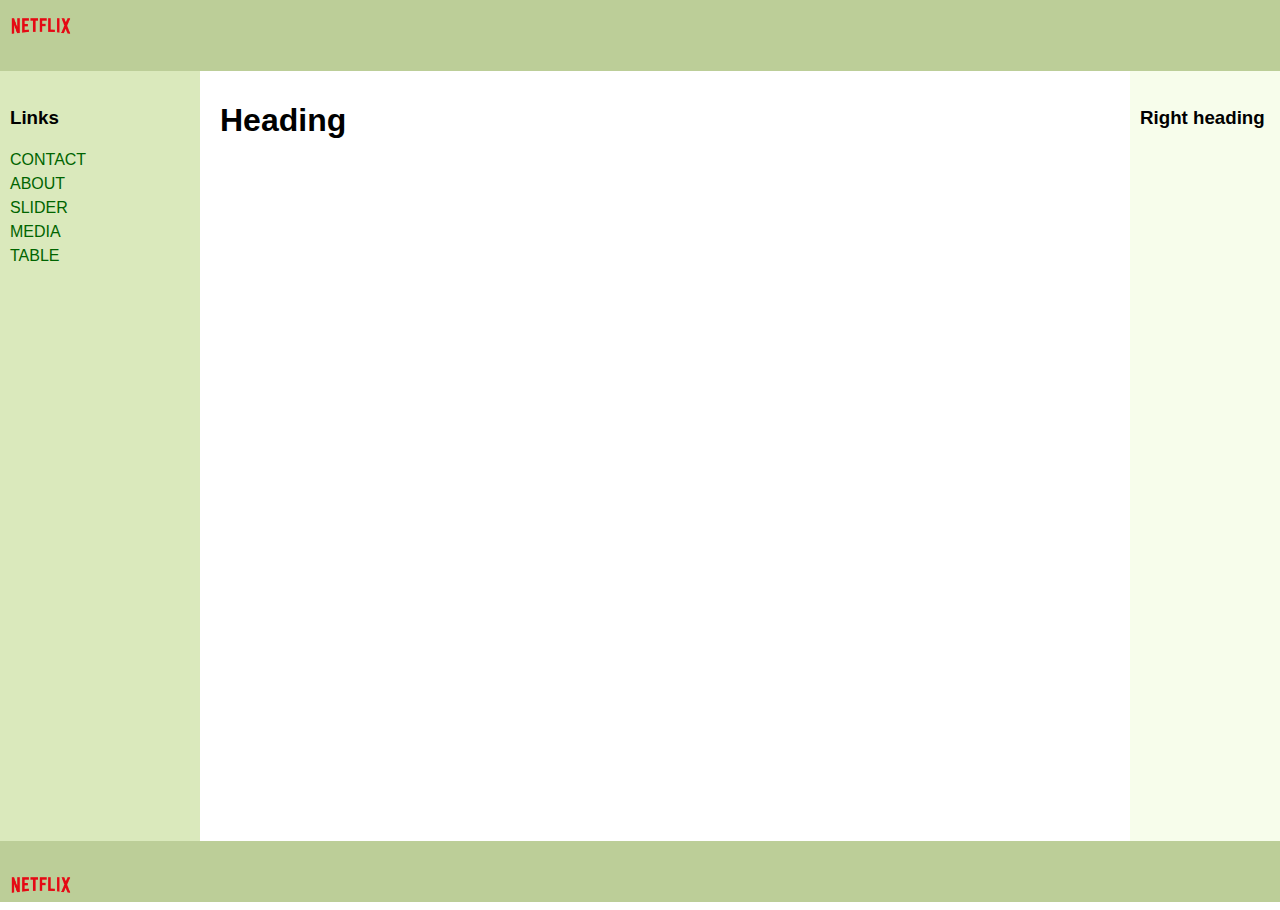
<file: test_website/index.html>
<!DOCTYPE html>
<html>
<head>
   <meta http-equiv="Content-Type" content="text/html; charset=UTF-8">
   <title>3 Column Layout</title>
   <link rel="stylesheet" href="assets/css/style.css">
</head>
<body>
<header class="header"><img src="public/images/netflix.png" alt="логотип" height="40px"></header>
<div class="container">
   <main class="center column">
       <article>
           <h1>Heading</h1>
           <p></p>
       </articlez>
   </main>
   <nav class="left column">
       <h3>Links</h3>
       <ul>
            <li><a href="contact.html" target = "_blank">CONTACT</a></li>
            <li><a href="about.html" target = "_blank">ABOUT</a></li>
            <li><a href="slider.html" target = "_blank">SLIDER</a></li>
            <li><a href="media.html" target = "_blank">MEDIA</a></li>
            <li><a href="table.html" target = "_blank">TABLE</a></li>

       </ul>
      
   </nav>
   <div class="right column">
       <h3>Right heading</h3>
       <p></p>
   </div>
   <div class="push"></div>
</div>
<div class="footer-wrapper">
   <footer class="footer"><p><img src="public/images/netflix.png" alt="логотип" height="40px"></p></footer>
</div>
</body>
</html>
</file>
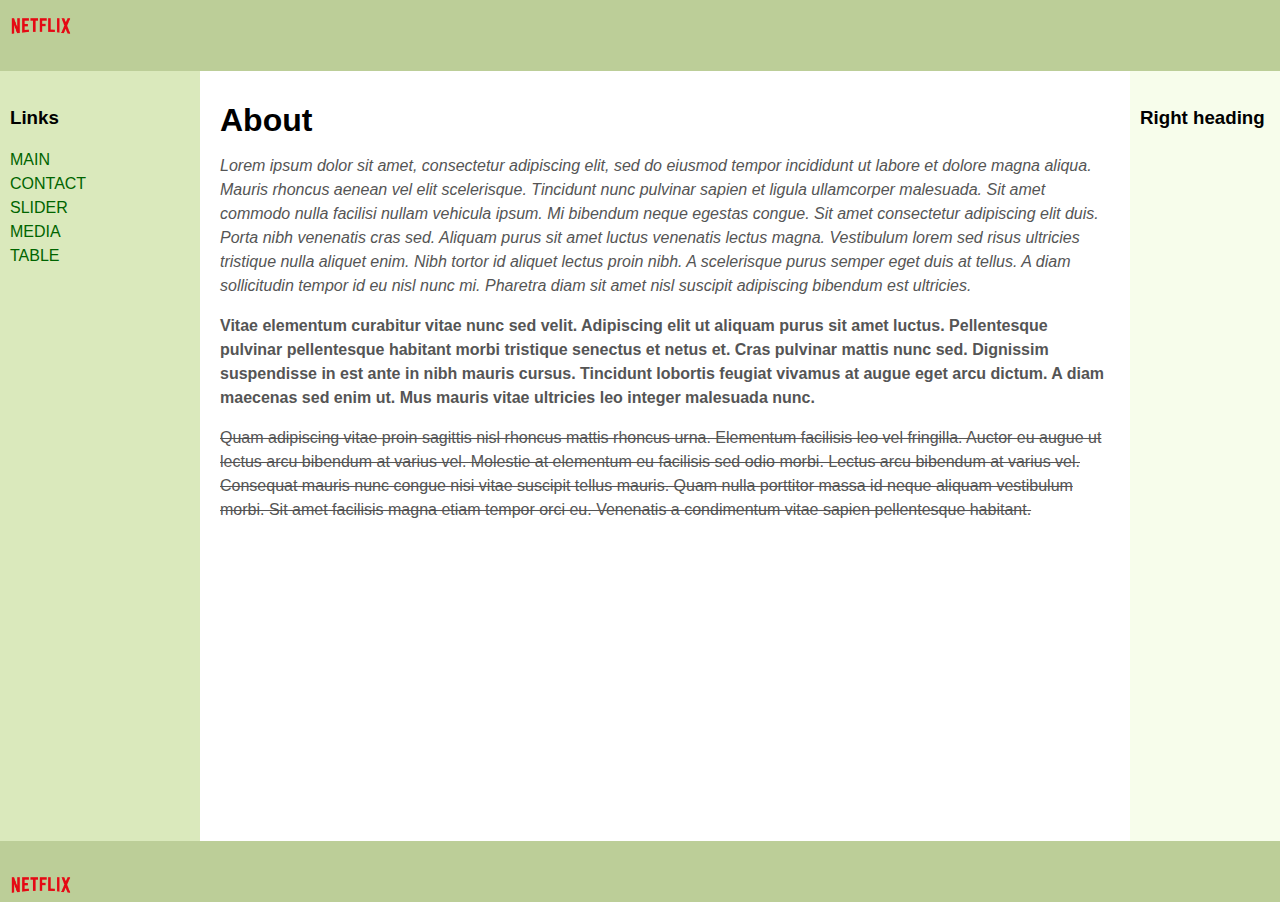
<file: test_website/about.html>
<!DOCTYPE html>
<html>
<head>
   <meta http-equiv="Content-Type" content="text/html; charset=UTF-8">
   <title>3 Column Layout</title>
   <link rel="stylesheet" href="assets/css/style.css">
</head>
<body>
<header class="header"><img src="public/images/netflix.png" alt="логотип" height="40px"></header>
<div class="container">
   <main class="center column">
       <article>
           <h1>About</h1>
           <p><I>Lorem ipsum dolor sit amet, consectetur adipiscing elit, sed do eiusmod tempor incididunt ut labore et dolore magna aliqua. Mauris rhoncus aenean vel elit scelerisque. Tincidunt nunc pulvinar sapien et ligula ullamcorper malesuada. Sit amet commodo nulla facilisi nullam vehicula ipsum. Mi bibendum neque egestas congue. Sit amet consectetur adipiscing elit duis. Porta nibh venenatis cras sed. Aliquam purus sit amet luctus venenatis lectus magna. Vestibulum lorem sed risus ultricies tristique nulla aliquet enim. Nibh tortor id aliquet lectus proin nibh. A scelerisque purus semper eget duis at tellus. A diam sollicitudin tempor id eu nisl nunc mi. Pharetra diam sit amet nisl suscipit adipiscing bibendum est ultricies.</I></p>
           <p><B>Vitae elementum curabitur vitae nunc sed velit. Adipiscing elit ut aliquam purus sit amet luctus. Pellentesque pulvinar pellentesque habitant morbi tristique senectus et netus et. Cras pulvinar mattis nunc sed. Dignissim suspendisse in est ante in nibh mauris cursus. Tincidunt lobortis feugiat vivamus at augue eget arcu dictum. A diam maecenas sed enim ut. Mus mauris vitae ultricies leo integer malesuada nunc. </B></p>
           <p><STRIKE>Quam adipiscing vitae proin sagittis nisl rhoncus mattis rhoncus urna. Elementum facilisis leo vel fringilla. Auctor eu augue ut lectus arcu bibendum at varius vel. Molestie at elementum eu facilisis sed odio morbi. Lectus arcu bibendum at varius vel. Consequat mauris nunc congue nisi vitae suscipit tellus mauris. Quam nulla porttitor massa id neque aliquam vestibulum morbi. Sit amet facilisis magna etiam tempor orci eu. Venenatis a condimentum vitae sapien pellentesque habitant.</STRIKE></p>
       </article>
   </main>
   <nav class="left column">
        <h3>Links</h3>
       <ul>
            <li><a href="index.html" target = "_blank">MAIN</a></li>
            <li><a href="contact.html" target = "_blank">CONTACT</a></li>
            <li><a href="slider.html" target = "_blank">SLIDER</a></li>
            <li><a href="media.html" target = "_blank">MEDIA</a></li>
            <li><a href="table.html" target = "_blank">TABLE</a></li>

       </ul>
   </nav>
   <div class="right column">
       <h3>Right heading</h3>
       <p></p>
   </div>
   <div class="push"></div>
</div>
<div class="footer-wrapper">
   <footer class="footer"><p><img src="public/images/netflix.png" alt="логотип" height="40px"></p></footer>
</div>
</body>
</html>
</file>
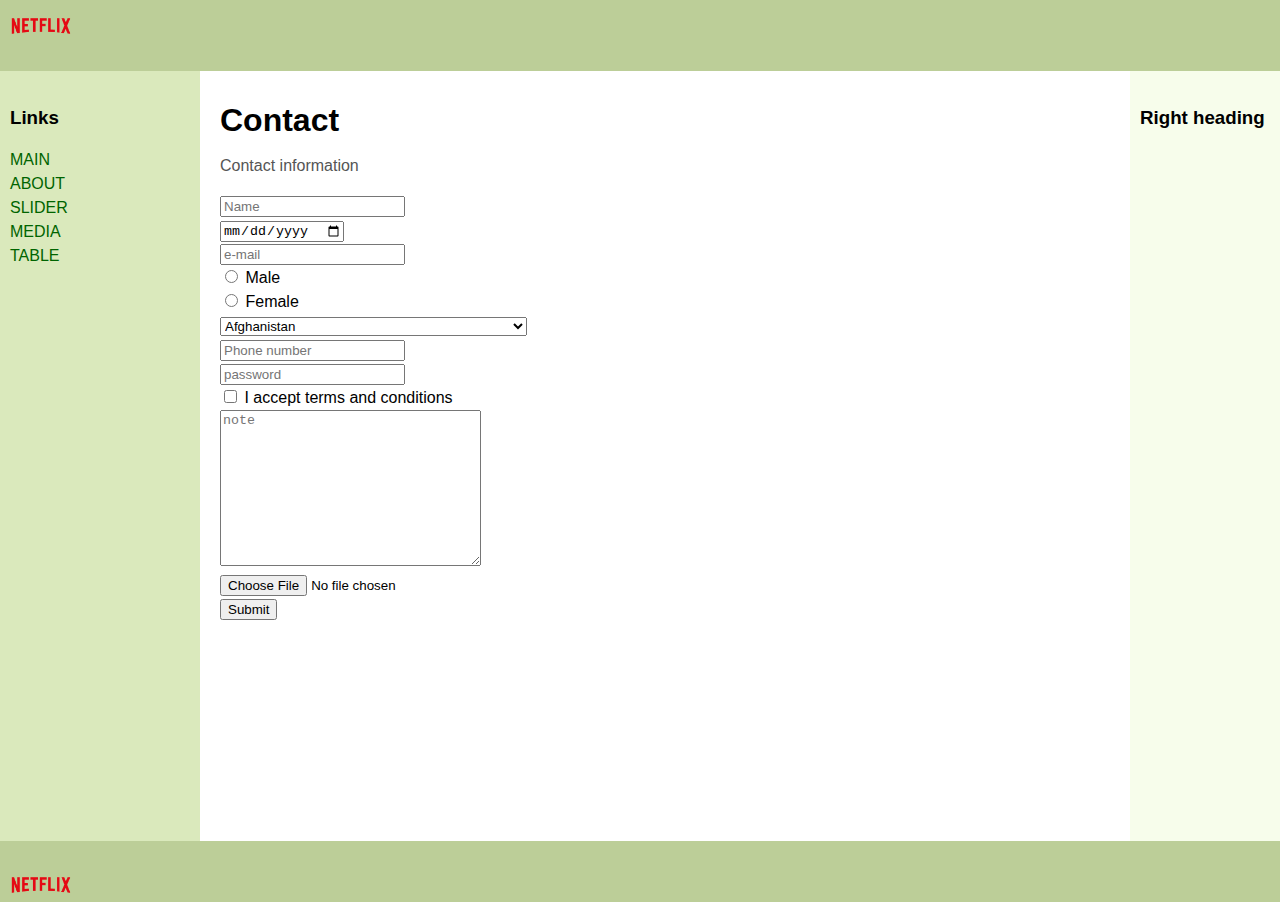
<file: test_website/contact.html>
<!DOCTYPE html>
<html>
<head>
   <meta http-equiv="Content-Type" content="text/html; charset=UTF-8">
   <title>3 Column Layout</title>
   <link rel="stylesheet" href="assets/css/style.css">
</head>
<body>
<header class="header"><img src="public/images/netflix.png" alt="логотип" height="40px"></header>
<div class="container">
   <main class="center column">
       <article>
           <h1>Contact</h1>
           <p>Contact information</p>
       </article>
       <form class="form" method="get">
           <input type="text" name="name" placeholder="Name"><br/>
           <input type="date" name="birthday" placeholder="Birthday"><br/>
           <input type="email" name="email" placeholder="e-mail"><br/>
           <input type="radio" id="Male" name="gender" value="Male">
           <label for="Male">Male</label><br>
           <input type="radio" id="Female" name="gender" value="Female">
           <label for="Female">Female</label><br>
           <select id="country" name="country">
               <option value="Afghanistan">Afghanistan</option>
               <option value="Åland Islands">Åland Islands</option>
               <option value="Albania">Albania</option>
               <option value="Algeria">Algeria</option>
               <option value="American Samoa">American Samoa</option>
               <option value="Andorra">Andorra</option>
               <option value="Angola">Angola</option>
               <option value="Anguilla">Anguilla</option>
               <option value="Antarctica">Antarctica</option>
               <option value="Antigua and Barbuda">Antigua and Barbuda</option>
               <option value="Argentina">Argentina</option>
               <option value="Armenia">Armenia</option>
               <option value="Aruba">Aruba</option>
               <option value="Australia">Australia</option>
               <option value="Austria">Austria</option>
               <option value="Azerbaijan">Azerbaijan</option>
               <option value="Bahamas">Bahamas</option>
               <option value="Bahrain">Bahrain</option>
               <option value="Bangladesh">Bangladesh</option>
               <option value="Barbados">Barbados</option>
               <option value="Belarus">Belarus</option>
               <option value="Belgium">Belgium</option>
               <option value="Belize">Belize</option>
               <option value="Benin">Benin</option>
               <option value="Bermuda">Bermuda</option>
               <option value="Bhutan">Bhutan</option>
               <option value="Bolivia">Bolivia</option>
               <option value="Bosnia and Herzegovina">Bosnia and Herzegovina</option>
               <option value="Botswana">Botswana</option>
               <option value="Bouvet Island">Bouvet Island</option>
               <option value="Brazil">Brazil</option>
               <option value="British Indian Ocean Territory">British Indian Ocean Territory</option>
               <option value="Brunei Darussalam">Brunei Darussalam</option>
               <option value="Bulgaria">Bulgaria</option>
               <option value="Burkina Faso">Burkina Faso</option>
               <option value="Burundi">Burundi</option>
               <option value="Cambodia">Cambodia</option>
               <option value="Cameroon">Cameroon</option>
               <option value="Canada">Canada</option>
               <option value="Cape Verde">Cape Verde</option>
               <option value="Cayman Islands">Cayman Islands</option>
               <option value="Central African Republic">Central African Republic</option>
               <option value="Chad">Chad</option>
               <option value="Chile">Chile</option>
               <option value="China">China</option>
               <option value="Christmas Island">Christmas Island</option>
               <option value="Cocos (Keeling) Islands">Cocos (Keeling) Islands</option>
               <option value="Colombia">Colombia</option>
               <option value="Comoros">Comoros</option>
               <option value="Congo">Congo</option>
               <option value="Congo, The Democratic Republic of The">Congo, The Democratic Republic of The</option>
               <option value="Cook Islands">Cook Islands</option>
               <option value="Costa Rica">Costa Rica</option>
               <option value="Cote D'ivoire">Cote D'ivoire</option>
               <option value="Croatia">Croatia</option>
               <option value="Cuba">Cuba</option>
               <option value="Cyprus">Cyprus</option>
               <option value="Czech Republic">Czech Republic</option>
               <option value="Denmark">Denmark</option>
               <option value="Djibouti">Djibouti</option>
               <option value="Dominica">Dominica</option>
               <option value="Dominican Republic">Dominican Republic</option>
               <option value="Ecuador">Ecuador</option>
               <option value="Egypt">Egypt</option>
               <option value="El Salvador">El Salvador</option>
               <option value="Equatorial Guinea">Equatorial Guinea</option>
               <option value="Eritrea">Eritrea</option>
               <option value="Estonia">Estonia</option>
               <option value="Ethiopia">Ethiopia</option>
               <option value="Falkland Islands (Malvinas)">Falkland Islands (Malvinas)</option>
               <option value="Faroe Islands">Faroe Islands</option>
               <option value="Fiji">Fiji</option>
               <option value="Finland">Finland</option>
               <option value="France">France</option>
               <option value="French Guiana">French Guiana</option>
               <option value="French Polynesia">French Polynesia</option>
               <option value="French Southern Territories">French Southern Territories</option>
               <option value="Gabon">Gabon</option>
               <option value="Gambia">Gambia</option>
               <option value="Georgia">Georgia</option>
               <option value="Germany">Germany</option>
               <option value="Ghana">Ghana</option>
               <option value="Gibraltar">Gibraltar</option>
               <option value="Greece">Greece</option>
               <option value="Greenland">Greenland</option>
               <option value="Grenada">Grenada</option>
               <option value="Guadeloupe">Guadeloupe</option>
               <option value="Guam">Guam</option>
               <option value="Guatemala">Guatemala</option>
               <option value="Guernsey">Guernsey</option>
               <option value="Guinea">Guinea</option>
               <option value="Guinea-bissau">Guinea-bissau</option>
               <option value="Guyana">Guyana</option>
               <option value="Haiti">Haiti</option>
               <option value="Heard Island and Mcdonald Islands">Heard Island and Mcdonald Islands</option>
               <option value="Holy See (Vatican City State)">Holy See (Vatican City State)</option>
               <option value="Honduras">Honduras</option>
               <option value="Hong Kong">Hong Kong</option>
               <option value="Hungary">Hungary</option>
               <option value="Iceland">Iceland</option>
               <option value="India">India</option>
               <option value="Indonesia">Indonesia</option>
               <option value="Iran, Islamic Republic of">Iran, Islamic Republic of</option>
               <option value="Iraq">Iraq</option>
               <option value="Ireland">Ireland</option>
               <option value="Isle of Man">Isle of Man</option>
               <option value="Israel">Israel</option>
               <option value="Italy">Italy</option>
               <option value="Jamaica">Jamaica</option>
               <option value="Japan">Japan</option>
               <option value="Jersey">Jersey</option>
               <option value="Jordan">Jordan</option>
               <option value="Kazakhstan">Kazakhstan</option>
               <option value="Morocco">Morocco</option>
               <option value="Mozambique">Mozambique</option>
               <option value="Myanmar">Myanmar</option>
               <option value="Namibia">Namibia</option>
               <option value="Nauru">Nauru</option>
               <option value="Nepal">Nepal</option>
               <option value="Netherlands">Netherlands</option>
               <option value="Netherlands Antilles">Netherlands Antilles</option>
               <option value="New Caledonia">New Caledonia</option>
               <option value="New Zealand">New Zealand</option>
               <option value="Nicaragua">Nicaragua</option>
               <option value="Niger">Niger</option>
               <option value="Nigeria">Nigeria</option>
               <option value="Niue">Niue</option>
               <option value="Norfolk Island">Norfolk Island</option>
               <option value="Northern Mariana Islands">Northern Mariana Islands</option>
               <option value="Norway">Norway</option>
               <option value="Oman">Oman</option>
               <option value="Pakistan">Pakistan</option>
               <option value="Palau">Palau</option>
               <option value="Palestinian Territory, Occupied">Palestinian Territory, Occupied</option>
               <option value="Panama">Panama</option>
               <option value="Papua New Guinea">Papua New Guinea</option>
               <option value="Paraguay">Paraguay</option>
               <option value="Peru">Peru</option>
               <option value="Philippines">Philippines</option>
               <option value="Pitcairn">Pitcairn</option>
               <option value="Poland">Poland</option>
               <option value="Portugal">Portugal</option>
               <option value="Puerto Rico">Puerto Rico</option>
               <option value="Qatar">Qatar</option>
               <option value="Reunion">Reunion</option>
               <option value="Romania">Romania</option>
               <option value="Russian Federation">Russian Federation</option>
               <option value="Rwanda">Rwanda</option>
               <option value="Saint Helena">Saint Helena</option>
               <option value="Saint Kitts and Nevis">Saint Kitts and Nevis</option>
               <option value="Saint Lucia">Saint Lucia</option>
               <option value="Saint Pierre and Miquelon">Saint Pierre and Miquelon</option>
               <option value="Saint Vincent and The Grenadines">Saint Vincent and The Grenadines</option>
               <option value="Samoa">Samoa</option>
               <option value="San Marino">San Marino</option>
               <option value="Sao Tome and Principe">Sao Tome and Principe</option>
               <option value="Saudi Arabia">Saudi Arabia</option>
               <option value="Senegal">Senegal</option>
               <option value="Serbia">Serbia</option>
               <option value="Seychelles">Seychelles</option>
               <option value="Sierra Leone">Sierra Leone</option>
               <option value="Singapore">Singapore</option>
               <option value="Slovakia">Slovakia</option>
               <option value="Slovenia">Slovenia</option>
               <option value="Solomon Islands">Solomon Islands</option>
               <option value="Somalia">Somalia</option>
               <option value="South Africa">South Africa</option>
               <option value="South Georgia and The South Sandwich Islands">South Georgia and The South Sandwich Islands</option>
               <option value="Spain">Spain</option>
               <option value="Sri Lanka">Sri Lanka</option>
               <option value="Sudan">Sudan</option>
               <option value="Suriname">Suriname</option>
               <option value="Svalbard and Jan Mayen">Svalbard and Jan Mayen</option>
               <option value="Swaziland">Swaziland</option>
               <option value="Sweden">Sweden</option>
               <option value="Switzerland">Switzerland</option>
               <option value="Syrian Arab Republic">Syrian Arab Republic</option>
               <option value="Taiwan">Taiwan</option>
               <option value="Tajikistan">Tajikistan</option>
               <option value="Tanzania, United Republic of">Tanzania, United Republic of</option>
               <option value="Thailand">Thailand</option>
               <option value="Timor-leste">Timor-leste</option>
               <option value="Togo">Togo</option>
               <option value="Tokelau">Tokelau</option>
               <option value="Tonga">Tonga</option>
               <option value="Trinidad and Tobago">Trinidad and Tobago</option>
               <option value="Tunisia">Tunisia</option>
               <option value="Turkey">Turkey</option>
               <option value="Turkmenistan">Turkmenistan</option>
               <option value="Turks and Caicos Islands">Turks and Caicos Islands</option>
               <option value="Tuvalu">Tuvalu</option>
               <option value="Uganda">Uganda</option>
               <option value="Ukraine">Ukraine</option>
               <option value="United Arab Emirates">United Arab Emirates</option>
               <option value="United Kingdom">United Kingdom</option>
               <option value="United States">United States</option>
               <option value="United States Minor Outlying Islands">United States Minor Outlying Islands</option>
               <option value="Uruguay">Uruguay</option>
               <option value="Uzbekistan">Uzbekistan</option>
               <option value="Vanuatu">Vanuatu</option>
               <option value="Venezuela">Venezuela</option>
               <option value="Viet Nam">Viet Nam</option>
               <option value="Virgin Islands, British">Virgin Islands, British</option>
               <option value="Virgin Islands, U.S.">Virgin Islands, U.S.</option>
               <option value="Wallis and Futuna">Wallis and Futuna</option>
               <option value="Western Sahara">Western Sahara</option>
               <option value="Yemen">Yemen</option>
               <option value="Zambia">Zambia</option>
               <option value="Zimbabwe">Zimbabwe</option>
           </select><br/>
           <input type="tel" id="phone" name="phone" placeholder="Phone number"><br/>
           <input type="password" placeholder="password" name="pass"><br/>
           <input type="checkbox" name="accept" value="Accept">
           <label for="accept">I accept terms and conditions</label><br/>
           <textarea name="notes" placeholder="note" cols="30" rows="10"></textarea><br/>
           <input name="myFile" type="file"><br/>
           <input type="submit" value="Submit">
       </form>
   </main>
   <nav class="left column">
      <h3>Links</h3>
       <ul>
            <li><a href="index.html" target = "_blank">MAIN</a></li>
            <li><a href="about.html" target = "_blank">ABOUT</a></li>
            <li><a href="slider.html" target = "_blank">SLIDER</a></li>
            <li><a href="media.html" target = "_blank">MEDIA</a></li>
            <li><a href="table.html" target = "_blank">TABLE</a></li>

       </ul>
   </nav>
   <div class="right column">
       <h3>Right heading</h3>
       <p></p>
   </div>
   <div class="push"></div>
</div>
<div class="footer-wrapper">
   <footer class="footer"><p><img src="public/images/netflix.png" alt="логотип" height="40px"></p></footer>
</div>
</body>
</html>
</file>
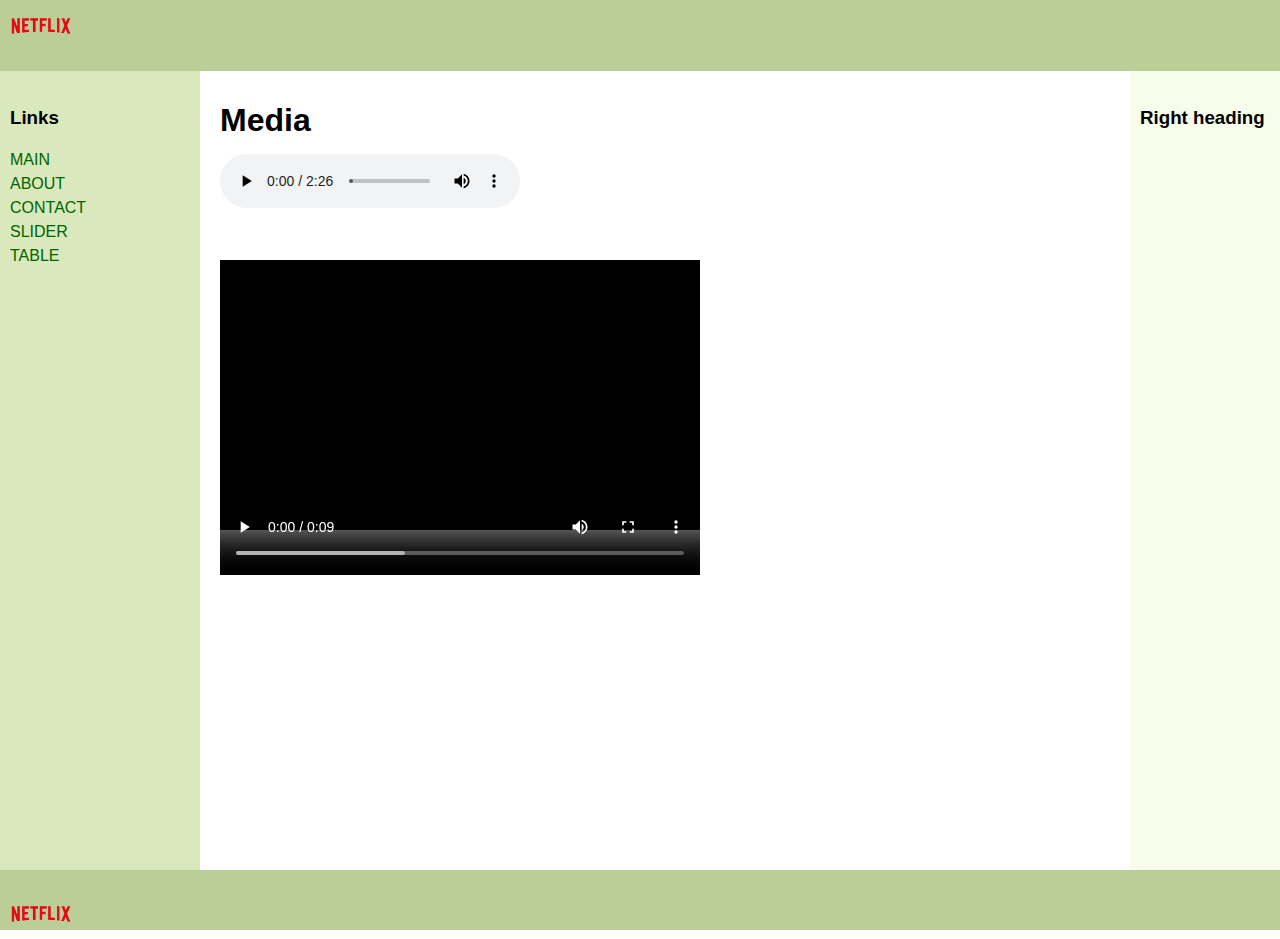
<file: test_website/media.html>
<!DOCTYPE html>
<html>
<head>
   <meta http-equiv="Content-Type" content="text/html; charset=UTF-8">
   <title>3 Column Layout</title>
   <link rel="stylesheet" href="assets/css/style.css">
</head>
<body>
<header class="header"><img src="public/images/netflix.png" alt="логотип" height="40px"></header>
<div class="container">
   <main class="center column">
       <article>
           <h1>Media</h1>
           <div>
          <audio controls src="public/audio/sound.mp3">
        </audio>
       </div>
        <div class="video">
           <video width="480" height="360" controls>
                <source src="public/videos/video1.mp4" type="video/mp4"> 
            </video>

            <iframe width="560" height="315" src="https://www.youtube.com/embed/q1vN28g7OhI" title="YouTube video player" frameborder="0" allow="accelerometer; autoplay; clipboard-write; encrypted-media; gyroscope; picture-in-picture" allowfullscreen></iframe>

       </article>
   </main>
   <nav class="left column">
       <h3>Links</h3>
       <ul>
            <li><a href="index.html" target = "_blank">MAIN</a></li>
            <li><a href="about.html" target = "_blank">ABOUT</a></li>
            <li><a href="contact.html" target = "_blank">CONTACT</a></li>
            <li><a href="slider.html" target = "_blank">SLIDER</a></li>
            <li><a href="table.html" target = "_blank">TABLE</a></li>

       </ul>
   </nav>
   <div class="right column">
       <h3>Right heading</h3>
       <p></p>
   </div>
   <div class="push"></div>
</div>
<div class="footer-wrapper">
   <footer class="footer"><p><img src="public/images/netflix.png" alt="логотип" height="40px"></p></footer>
</div>
</body>
</html>
</file>
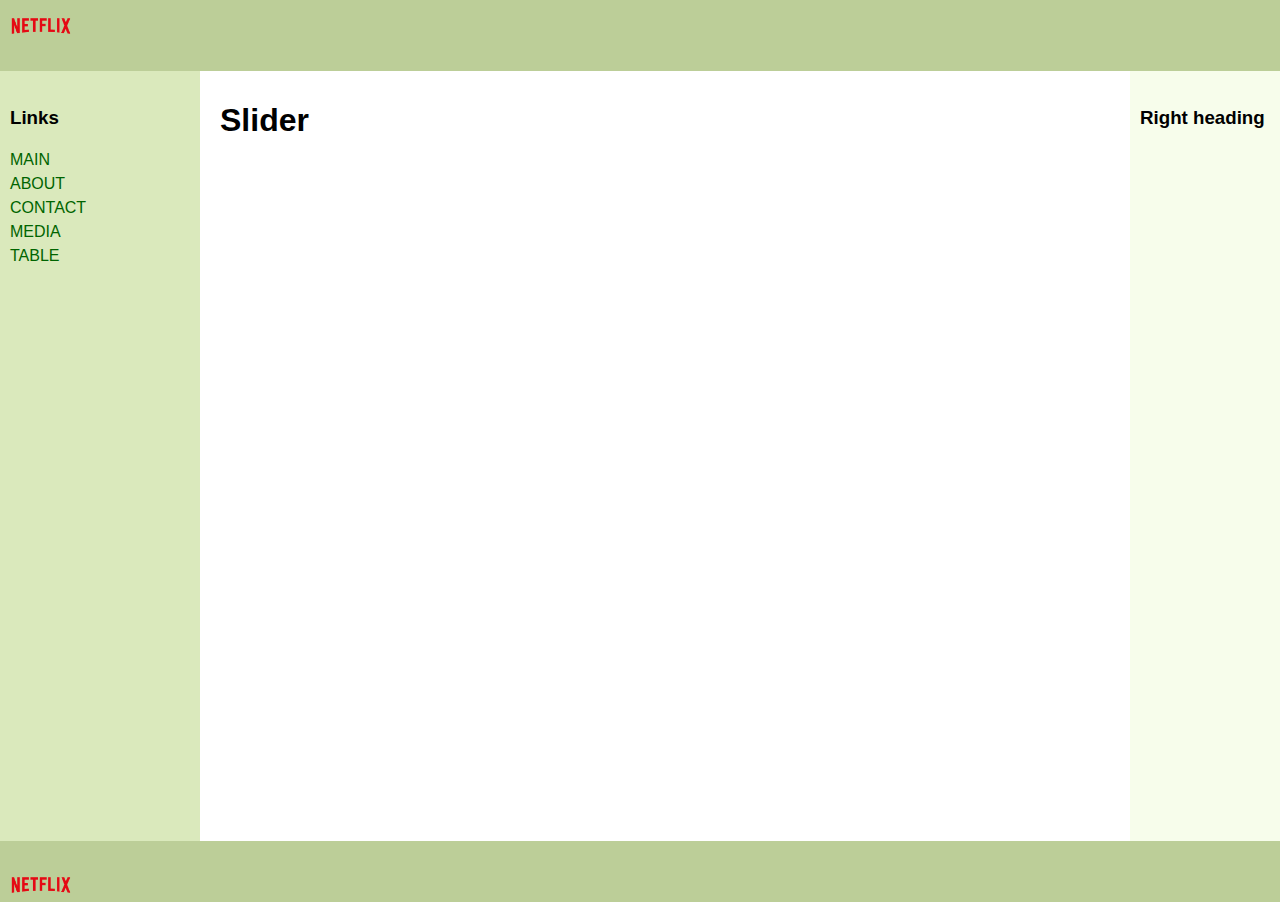
<file: test_website/slider.html>
<!DOCTYPE html>
<html>
<head>
   <meta http-equiv="Content-Type" content="text/html; charset=UTF-8">
   <title>3 Column Layout</title>
   <link rel="stylesheet" href="assets/css/style.css">
</head>
<body>
<header class="header"><img src="public/images/netflix.png" alt="логотип" height="40px"></header>
<div class="container">
   <main class="center column">
       <article>
           <h1>Slider</h1>
           <p></p>
       </article>
   </main>
   <nav class="left column">
       <h3>Links</h3>
       <ul>
            <li><a href="index.html" target = "_blank">MAIN</a></li>
            <li><a href="about.html" target = "_blank">ABOUT</a></li>
            <li><a href="contact.html" target = "_blank">CONTACT</a></li>
            <li><a href="media.html" target = "_blank">MEDIA</a></li>
            <li><a href="table.html" target = "_blank">TABLE</a></li>

       </ul>
   </nav>
   <div class="right column">
       <h3>Right heading</h3>
       <p></p>
   </div>
   <div class="push"></div>
</div>
<div class="footer-wrapper">
   <footer class="footer"><p><img src="public/images/netflix.png" alt="логотип" height="40px"></p></footer>
</div>
</body>
</html>
</file>
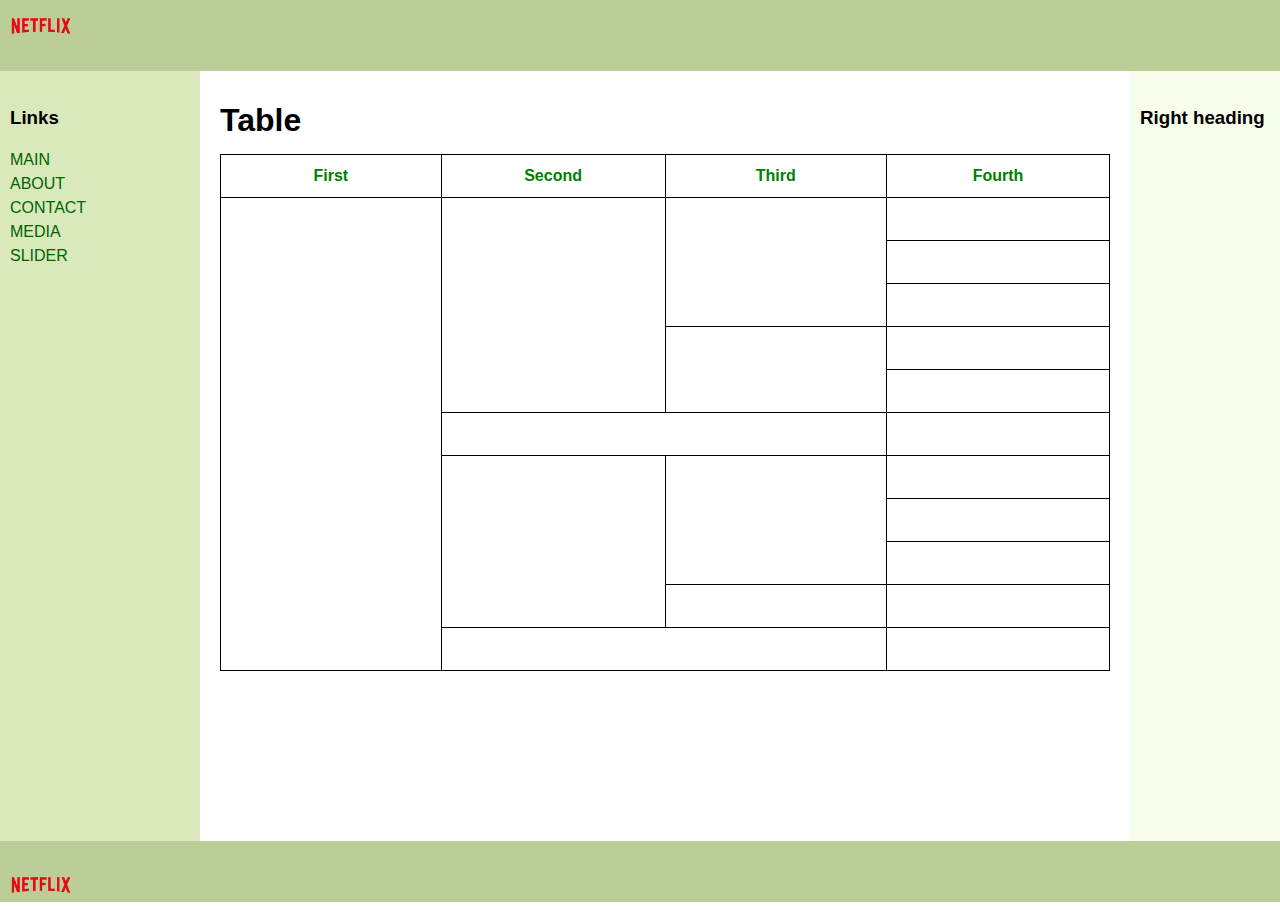
<file: test_website/table.html>
<!DOCTYPE html>
<html>
<head>
   <meta http-equiv="Content-Type" content="text/html; charset=UTF-8">
   <title>3 Column Layout</title>
   <link rel="stylesheet" href="assets/css/style.css">
</head>
<body>
<header class="header"><img src="public/images/netflix.png" alt="логотип" height="40px"></header>
<div class="container">
   <main class="center column">
       <article>
           <h1>Table</h1>
                <table>
               <!-- 1 -->
               <tr>
                   <th>First</th>
                   <th>Second</th>
                   <th>Third</th>
                   <th>Fourth</th>
               </tr>

               <!-- 2 -->
               <tr>
                <td rowspan="11" class="main_td"></td>
                <td rowspan="5"></td>
                <td rowspan="3"></td>
                <td></td>
               </tr>

               <!-- 3 -->
               <tr>
                <td></td>
               </tr>

               <!-- 4 -->
               <tr>
                <td ></td>
               </tr>

               <!-- 5 -->
               <tr>
                <td rowspan="2"></td>
                <td></td>
               </tr>

               <!-- 6 -->
               <tr>
                <td></td>
               </tr>

               <!-- 7 -->
               <tr>
                   <td colspan="2"></td>
                   <td></td>
               </tr>

               <!-- 8 -->
               <tr>
                   <td rowspan="4"></td>
                   <td rowspan="3"></td>
                   <td></td>
               </tr>

               <!-- 9 -->
               <tr>
                   <td></td>
               </tr>

               <!-- 10 -->
               <tr>
                   <td></td>
               </tr>

               <!-- 11 -->
               <tr>
                   <td></td>
                   <td></td>
               </tr>

               <!-- 12 -->
               <tr>
                   <td colspan="2"></td>
                   <td></td>
               </tr>
           </table>

       </article>
   </main>
   <nav class="left column">
       <h3>Links</h3>
       <ul>
            <li><a href="index.html" target = "_blank">MAIN</a></li>
            <li><a href="about.html" target = "_blank">ABOUT</a></li>
            <li><a href="contact.html" target = "_blank">CONTACT</a></li>
            <li><a href="media.html" target = "_blank">MEDIA</a></li>
            <li><a href="slider.html" target = "_blank">SLIDER</a></li>

       </ul>
   </nav>
   <div class="right column">
       <h3>Right heading</h3>
       <p></p>
   </div>
   <div class="push"></div>
</div>
<div class="footer-wrapper">
   <footer class="footer"><p><img src="public/images/netflix.png" alt="логотип" height="40px"></p></footer>
</div>
</body>
</html>
</file>
<file: test_website/assets/css/style.css>
html, body {
   height: 100%;
   margin: 0;
}
body {
   margin: 0;
   padding: 0;
   font-family:Sans-serif;
   line-height: 1.5em;
}

.footer,
.push {
   height: 50px;
}

.container {
   padding-left: 200px;
   padding-right: 190px;
   min-height: calc(100% - 80px);
   margin-bottom: -50px;
}

.container .column {
   position: relative;
   float: left;
}

.center {
   padding: 10px 20px;
   width: 100%;
}

.left {
   width: 180px;
   padding: 0 10px;
   right: 240px;
   margin-left: -100%;
}

.right {
   width: 130px;
   padding: 0 10px;
   margin-right: -100%;
}

.footer {
   clear: both;
}
.container {
   overflow: hidden;
}
.container .column {
   padding-bottom: 1001em;
   margin-bottom: -1000em;
}

.footer-wrapper {
   float: left;
   position: relative;
   width: 100%;
   background: #fff;
}

p {
   color: #555;
}
nav ul {
   list-style-type: none;
   margin: 0;
   padding: 0;
}
nav ul a {
   color: darkgreen;
   text-decoration: none;
}
.header, .footer {
   font-size: large;
   padding: 0.3em;
   background: #BCCE98;
}
.header{
   height: 60px;
}

.left {
   background: #DAE9BC;
}
.right {
   background: #F7FDEB;
}
.center {
   background: #fff;
}
.container .column {
   padding-top: 1em;
}
table{
    border-spacing: 0px;
    color:green;
 }

 th{
   background-color: white;
   height: 40px;
   width: 250px;
   border-right: #000 solid 1px;
   border-top: #000 solid 1px;
   border-bottom: #000 solid 1px;
 }

 th:first-child{
    border-left: #000 solid 1px;
 }

td{
   background-color: white;
   height: 40px;
   width: 250px;
   border-right: #000 solid 1px;
   border-bottom: #000 solid 1px;
}

.main_td{
   border-left: #000 solid 1px;
}
</file>
